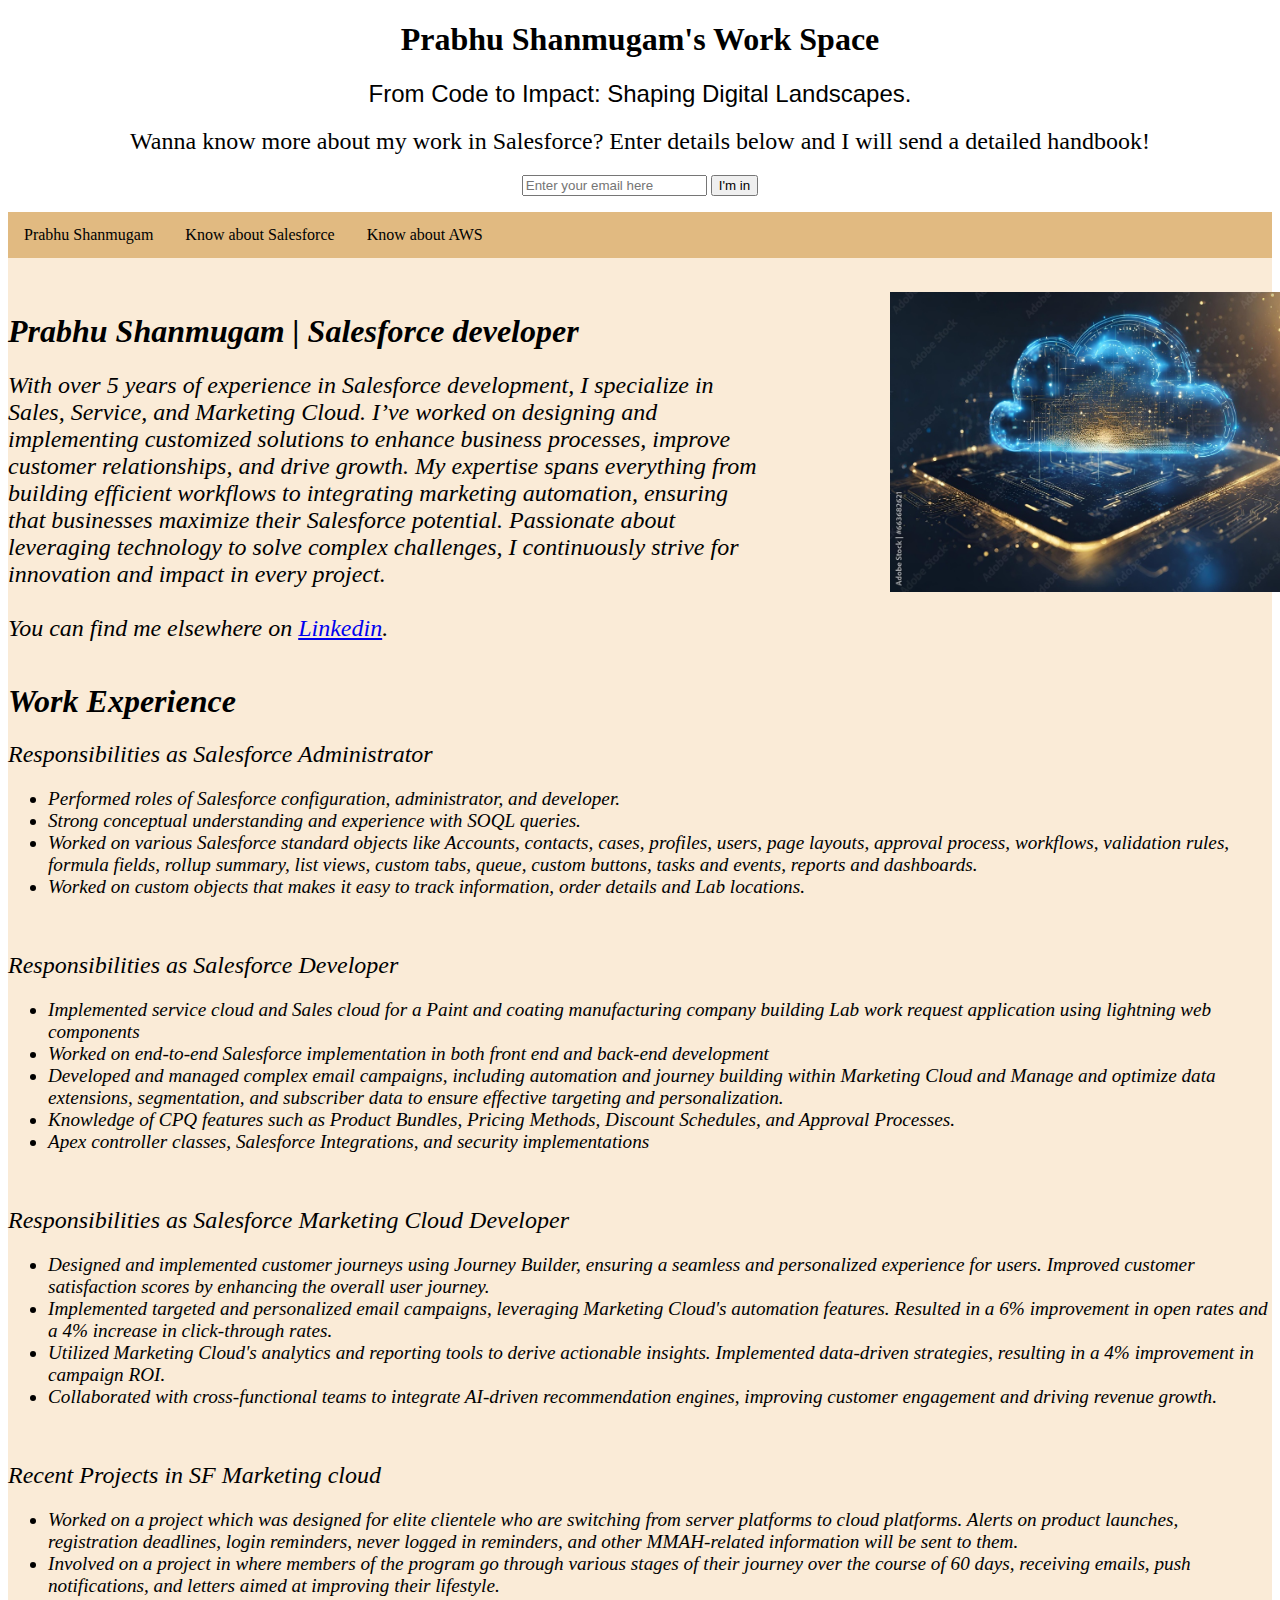
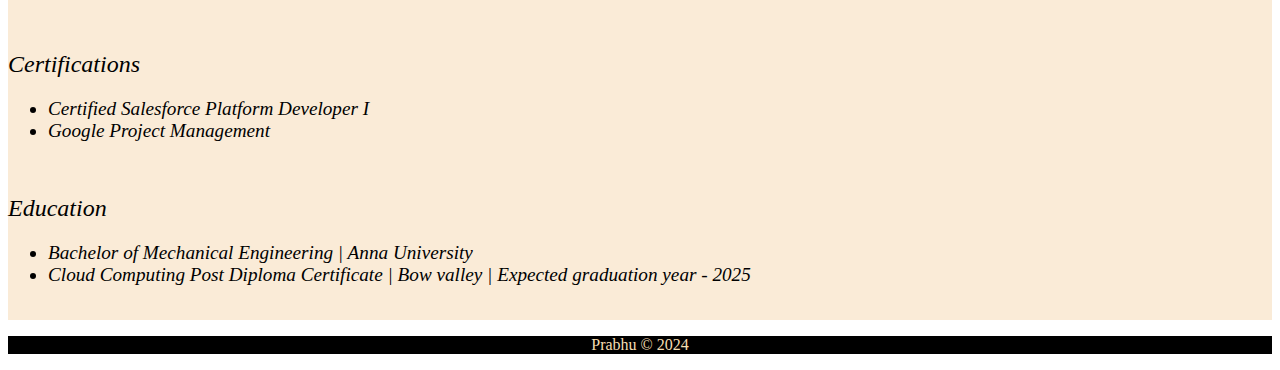
<file: secondPage.html>
<!DOCTYPE html>
<html>
    <head>
        <title>Work</title>
        <link rel="stylesheet" href="personalstatic.css">
        <link rel="icon" href="Title logo.png" type="image/icon"/>
        </head>
    <body>
        <div class="intro">
            <h1>Prabhu Shanmugam's Work Space</h1> 
            <h2 style="font-family: Arial, Helvetica, sans-serif;">From Code to Impact: Shaping Digital Landscapes.</h2>
            <h2>Wanna know more about my work in Salesforce? Enter details below and I will send a detailed handbook!</h2>
            <input type="email" id="email" name="email" placeholder="Enter your email here"> 
            <input type="submit" value="I'm in"> 
        </div>

        <div class="content">
            <ul class="bread">
                <li><a href="Index.html">Prabhu Shanmugam</a></li>
                <li><a href="https://trailhead.salesforce.com/" target="_blank">Know about Salesforce</a></li>
                <li><a href="https://aws.amazon.com//" target="_blank">Know about AWS</a></li>
            </ul><br>

        <div class="grid-container-element">
                <div class='grid-child-element purple'>
                    <h1>Prabhu Shanmugam | Salesforce developer</h1>
                    <h2>With over 5 years of experience in Salesforce development, I specialize in Sales, Service, and Marketing Cloud. I’ve worked on designing and implementing customized solutions to enhance business processes, improve customer relationships, and drive growth. My expertise spans everything from building efficient workflows to integrating marketing automation, ensuring that businesses maximize their Salesforce potential. Passionate about leveraging technology to solve complex challenges, I continuously strive for innovation and impact in every project.<br> <br>You can find me elsewhere on <a href="https://ca.linkedin.com/" target="_blank">Linkedin</a>.
                    </h2></div>
                    <div class='grid-child-element green'><img src="1000_F_663682621_lo5fq8zfKEAMrB4bCjzNa2ev6iqRKHTc.jpg" style="width: 400px; height: 300px"></div>
        </div>
        <div class="Work">
            <h1>Work Experience</h1>
            <h2>Responsibilities as Salesforce Administrator</h2>
            <ul class="workex">
                <li class="ex">Performed roles of Salesforce configuration, administrator, and developer.</li>
                <li class="ex">Strong conceptual understanding and experience with SOQL queries.</li>
                <li class="ex">Worked on various Salesforce standard objects like Accounts, contacts, cases, profiles, users, page layouts,
                    approval process, workflows, validation rules, formula fields, rollup summary, list views, custom tabs, queue,
                    custom buttons, tasks and events, reports and dashboards.</li>
                <li class="ex">Worked on custom objects that makes it easy to track information, order details and Lab locations.</li>
            </ul>
              <br>

              <h2>Responsibilities as Salesforce Developer</h2>
              <ul class="workex">
                  <li class="ex">Implemented service cloud and Sales cloud for a Paint and coating manufacturing company building Lab
                    work request application using lightning web components</li>
                  <li class="ex">Worked on end-to-end Salesforce implementation in both front end and back-end development</li>
                  <li class="ex">Developed and managed complex email campaigns, including automation and journey building within
                    Marketing Cloud and Manage and optimize data extensions, segmentation, and subscriber data to ensure
                    effective targeting and personalization.</li>
                  <li class="ex">Knowledge of CPQ features such as Product Bundles, Pricing Methods, Discount Schedules, and Approval
                    Processes.</li>
                    <li class="ex">Apex controller classes, Salesforce Integrations, and security implementations</li>
                </ul><br>

                <h2>Responsibilities as Salesforce Marketing Cloud Developer</h2>
                <ul class="workex">
                    <li class="ex">Designed and implemented customer journeys using Journey Builder,
                        ensuring a seamless and personalized experience for users. Improved customer satisfaction scores by
                        enhancing the overall user journey.</li>
                    <li class="ex">Implemented targeted and personalized email campaigns, leveraging
                        Marketing Cloud's automation features. Resulted in a 6% improvement in open rates and a 4% increase in
                        click-through rates.</li>
                    <li class="ex">Utilized Marketing Cloud's analytics and reporting tools to derive
                        actionable insights. Implemented data-driven strategies, resulting in a 4% improvement in campaign ROI.</li>
                    <li class="ex"ß>Collaborated with cross-functional teams to integrate AI-driven recommendation engines, improving
                        customer engagement and driving revenue growth.</li>                  
                </ul><br>

                <h2>Recent Projects in SF Marketing cloud </h2>
                <ul class="workex">
                    <li class="ex">Worked on a project which was designed for elite clientele who are switching from server
                        platforms to cloud platforms. Alerts on product launches, registration deadlines, login reminders, never
                        logged in reminders, and other MMAH-related information will be sent to them.</li>

                    <li class="ex">Involved on a project in where members of the program go through various stages of their
                        journey over the course of 60 days, receiving emails, push notifications, and letters aimed at improving their
                        lifestyle.</li> </ul><br>

                <h2>Certifications</h2>
                <ul class="workex">
                    <li class="ex">Certified Salesforce Platform Developer I</li>
                    <li class="ex">Google Project Management</li>
                </ul><br>

                <h2>Education</h2>
                <ul class="workex">
                    <li class="ex">Bachelor of Mechanical Engineering | Anna University</li>
                    <li class="ex">Cloud Computing Post Diploma Certificate | Bow valley | Expected graduation year - 2025 </li>
                </ul><br>
        </div>
    </div>
</body>
    <footer>
        <div class="Bottom">
            <p class="inner1">Prabhu &COPY; 2024</P>
        </div>
    </footer>
</html>
</file>
<file: personalstatic.css>
.intro{
    text-align: center;
}

.content{
    background-color: antiquewhite;
}

ul.bread{
    list-style-type: none;
    margin: 2;
    padding: 0;
    overflow: hidden;
    background-color: #e1ba81;

}
 
  li {
    float: left;

  }

  .ex{
    float: none;
    list-style-type:disc;
    font-size: larger;
}

  li a{
    display: block;
    color: black;
    text-align: center;
    padding: 14px 16px;
    text-decoration: none;

  }

  li a:hover {
    background-color:rgb(226, 203, 176);
    text-decoration:underline;
  }


  .grid-container-element { 
    display:grid; 
    grid-template-columns: 1fr 1fr; 
    grid-gap: 120px; 
    width: 130%;
    font-style: italic;
}

h2,.interest{
    font-weight: 100;
}

.social{
    font-family: 'Times New Roman', Times, serif;
}

.interest, .Work{
    font-style: italic;
}

.photos{
    float: left;
    border-radius: 8%;
    display: block;
    width: 400px;
    height: 500px;
    object-fit: cover;
    padding: 30px;
    background-color:bisque;
}

.video{
display: block;
margin: 0 auto;
border-radius: 8%;
padding: 30px;
background-color:bisque;
width: 600px;
height: 600px;
}

.Bottom{

    background-color: black;
    color: wheat;
}

.Secondintro, .inner1{
    text-align: center;
}
</file>
